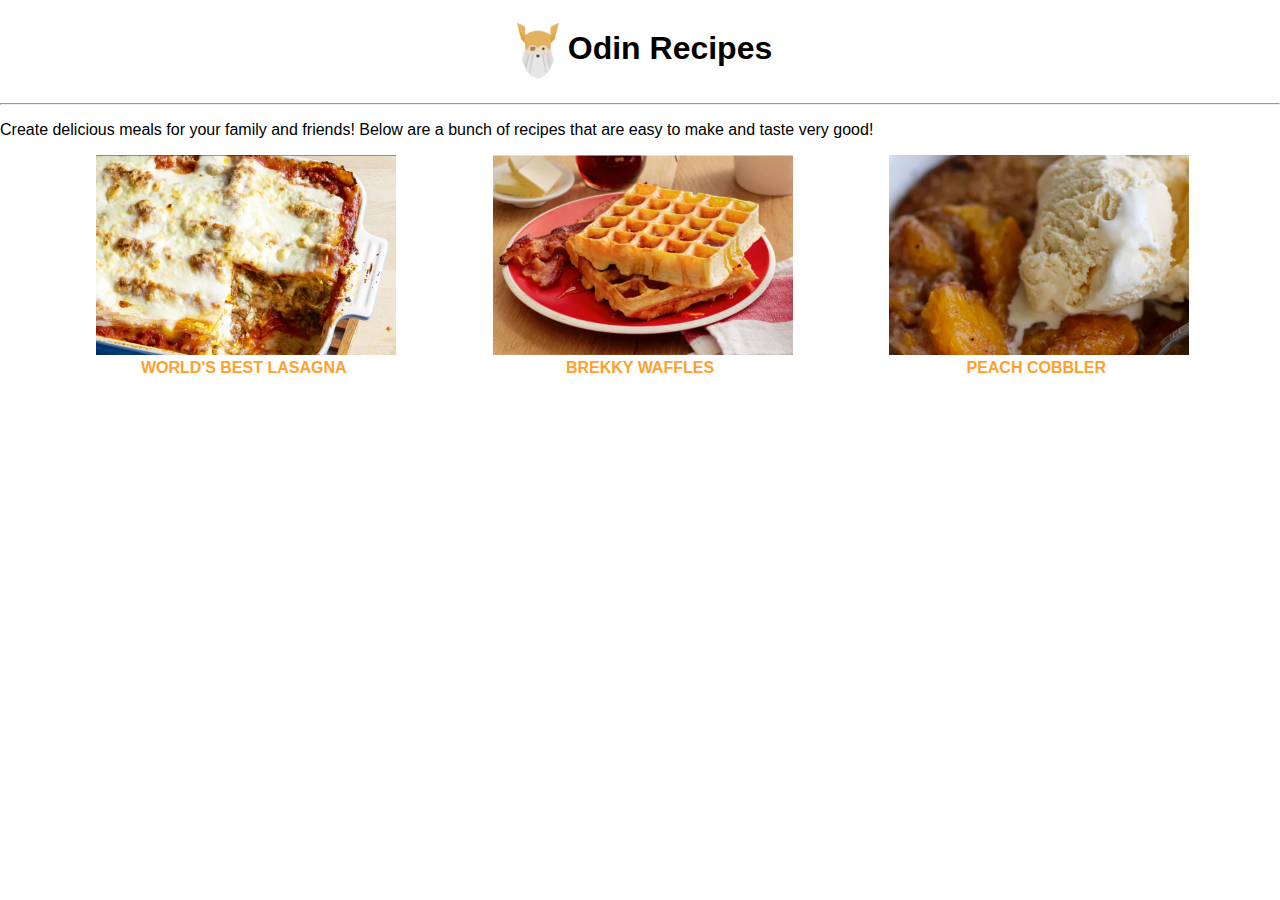
<file: index.html>
<!DOCTYPE html>
<html lang="en">

<head>
    <meta charset="UTF-8">
    <meta name="viewport" content="width=device-width, initial-scale=1.0">
    <title>Odin Project Recipes</title>
    <link rel="stylesheet" href="./css/style.css">
</head>

<body>
    <main>


        <h1 class="odinheader"><img class="odinlogo" src="img/odinlogo.png" alt="Odin Project" height="60">Odin
            Recipes</h1>
        <hr>
        <p>Create delicious meals for your family and friends! Below are a bunch of recipes that are easy to make and
            taste very good!</p>
        <div class="flex-container">
            <div><a id="lasagnalink" href="./recipes/lasagna.html">
                    <img src="./img/lasagna_closeup750x565.png" alt="lasagna closeup" height="200">
                    <div><span class="titletext">WORLD'S BEST LASAGNA</span></div>
                </a>
            </div>

            <div> <a id="wafflelink" href="./recipes/waffles.html">
                    <img src="./img/waffles_closeup601x399.png" alt="waffle closeup" height="200">
                    <div><span class="titletext">BREKKY WAFFLES</span></div>
                </a></div>
            <div><a id="cobblerlink" href="./recipes/peachcobbler.html">
                    <img src="./img/peachcobblerpic.png" alt="cobbler closeup" height="200">
                    <div><span class="titletext">PEACH COBBLER</span></div>
                </a></div>
        </div>
    </main>
</body>

</html>
</file>
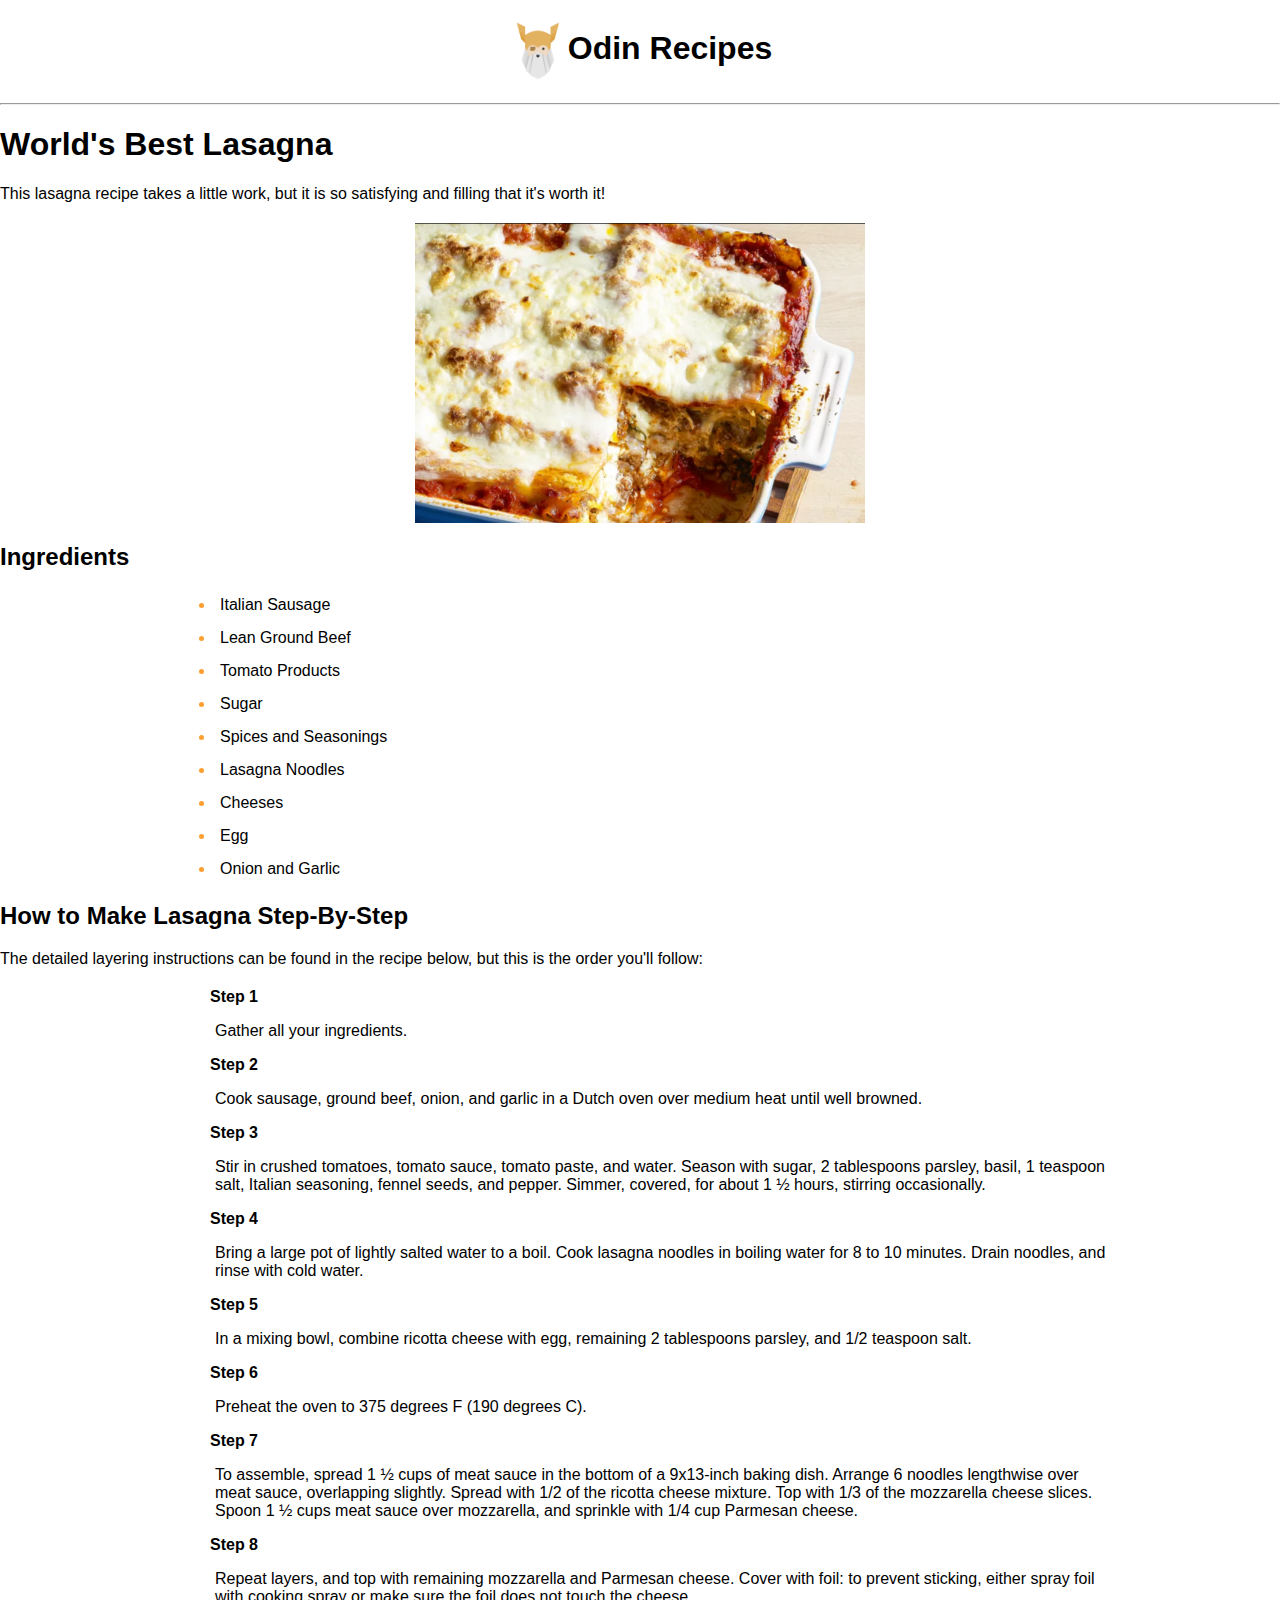
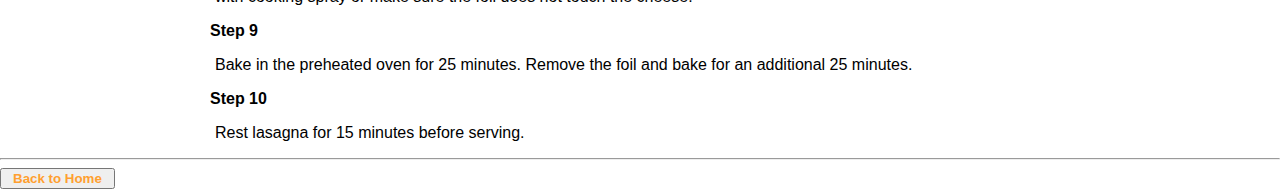
<file: recipes/lasagna.html>
<!DOCTYPE html>
<html lang="en">

<head>
    <meta charset="UTF-8">
    <meta name="viewport" content="width=device-width, initial-scale=1.0">
    <title>World's Best Lasagna</title>
    <link rel="stylesheet" href="../css/style.css">
</head>

<body>
    <main>
        <h1 class="odinheader"><img class="odinlogo" src="../img/odinlogo.png" alt="Odin Project" height="60px">Odin
            Recipes</h1>
        <hr>
        <h1 class="lasagnaheader">World's Best Lasagna</h1>

        <p class="description">This lasagna recipe takes a little work, but it is so satisfying and filling that it's
            worth it!</p>
        <img class="lasagnapic" src="../img/lasagna_closeup750x565.png" width="750px" length="565px"
            alt="Lasagna Closeup">
        <h2 class="subheader ingredients">Ingredients</h2>
        <ul class="ingredientslist">
            <li class="listitem">Italian Sausage</li>
            <li class="listitem">Lean Ground Beef</li>
            <li class="listitem">Tomato Products</li>
            <li class="listitem">Sugar</li>
            <li class="listitem">Spices and Seasonings</li>
            <li class="listitem">Lasagna Noodles</li>
            <li class="listitem">Cheeses</li>
            <li class="listitem">Egg</li>
            <li class="listitem">Onion and Garlic</li>
        </ul>
        <h2 class="subheader"> How to Make Lasagna Step-By-Step</h2>
        <p class="description">The detailed layering instructions can be found in the recipe below, but this is the
            order you'll follow:</p>
        <ol class="directions">
            <li class="step">
                <p><strong>Step 1</strong></p>
                <p class="stepdesc">Gather all your ingredients.</p>
            </li>
            <li class="step">
                <p><strong>Step 2</strong></p>
                <p class="stepdesc">Cook sausage, ground beef, onion, and garlic in a Dutch oven over medium heat until
                    well browned.</p>
            </li>
            <li class="step">
                <p><strong>Step 3</strong></p>
                <p class="stepdesc">Stir in crushed tomatoes, tomato sauce, tomato paste, and water. Season with sugar,
                    2 tablespoons
                    parsley, basil, 1 teaspoon salt, Italian seasoning, fennel seeds, and pepper. Simmer, covered, for
                    about 1 ½ hours, stirring occasionally.</p>
            </li>
            <li class="step">
                <p><strong>Step 4</strong></p>
                <p class="stepdesc">Bring a large pot of lightly salted water to a boil. Cook lasagna noodles in boiling
                    water for 8 to
                    10 minutes. Drain noodles, and rinse with cold water.</p>
            </li>
            <li class="step">
                <p><strong>Step 5</strong></p>
                <p class="stepdesc">In a mixing bowl, combine ricotta cheese with egg, remaining 2 tablespoons parsley,
                    and 1/2 teaspoon salt.</p>
            </li>
            <li class="step">
                <p><strong>Step 6</strong></p>
                <p class="stepdesc">Preheat the oven to 375 degrees F (190 degrees C).

                </p>
            </li>
            <li class="step">
                <p><strong>Step 7</strong></p>
                <p class="stepdesc">To assemble, spread 1 ½ cups of meat sauce in the bottom of a 9x13-inch baking dish.
                    Arrange 6 noodles lengthwise over meat sauce, overlapping slightly. Spread with 1/2 of the ricotta
                    cheese mixture. Top with 1/3 of the mozzarella cheese slices. Spoon 1 ½ cups meat sauce over
                    mozzarella, and sprinkle with 1/4 cup Parmesan cheese.</p>
            </li>
            <li class="step">
                <p><strong>Step 8</strong></p>
                <p class="stepdesc">Repeat layers, and top with remaining mozzarella and Parmesan cheese. Cover with
                    foil: to prevent sticking, either spray foil with cooking spray or make sure the foil does not touch
                    the cheese.</p>
            </li>
            <li class="step">
                <p><strong>Step 9</strong></p>
                <p class="stepdesc">Bake in the preheated oven for 25 minutes. Remove the foil and bake for an
                    additional 25 minutes.</p>
            </li>
            <li class="step">
                <p><strong>Step 10</strong></p>
                <p class="stepdesc">Rest lasagna for 15 minutes before serving.

                </p>
            </li>
        </ol>
        <hr>
        <button><a href="../index.html"> Back to Home</a></button>
    </main>

</body>

</html>
</file>
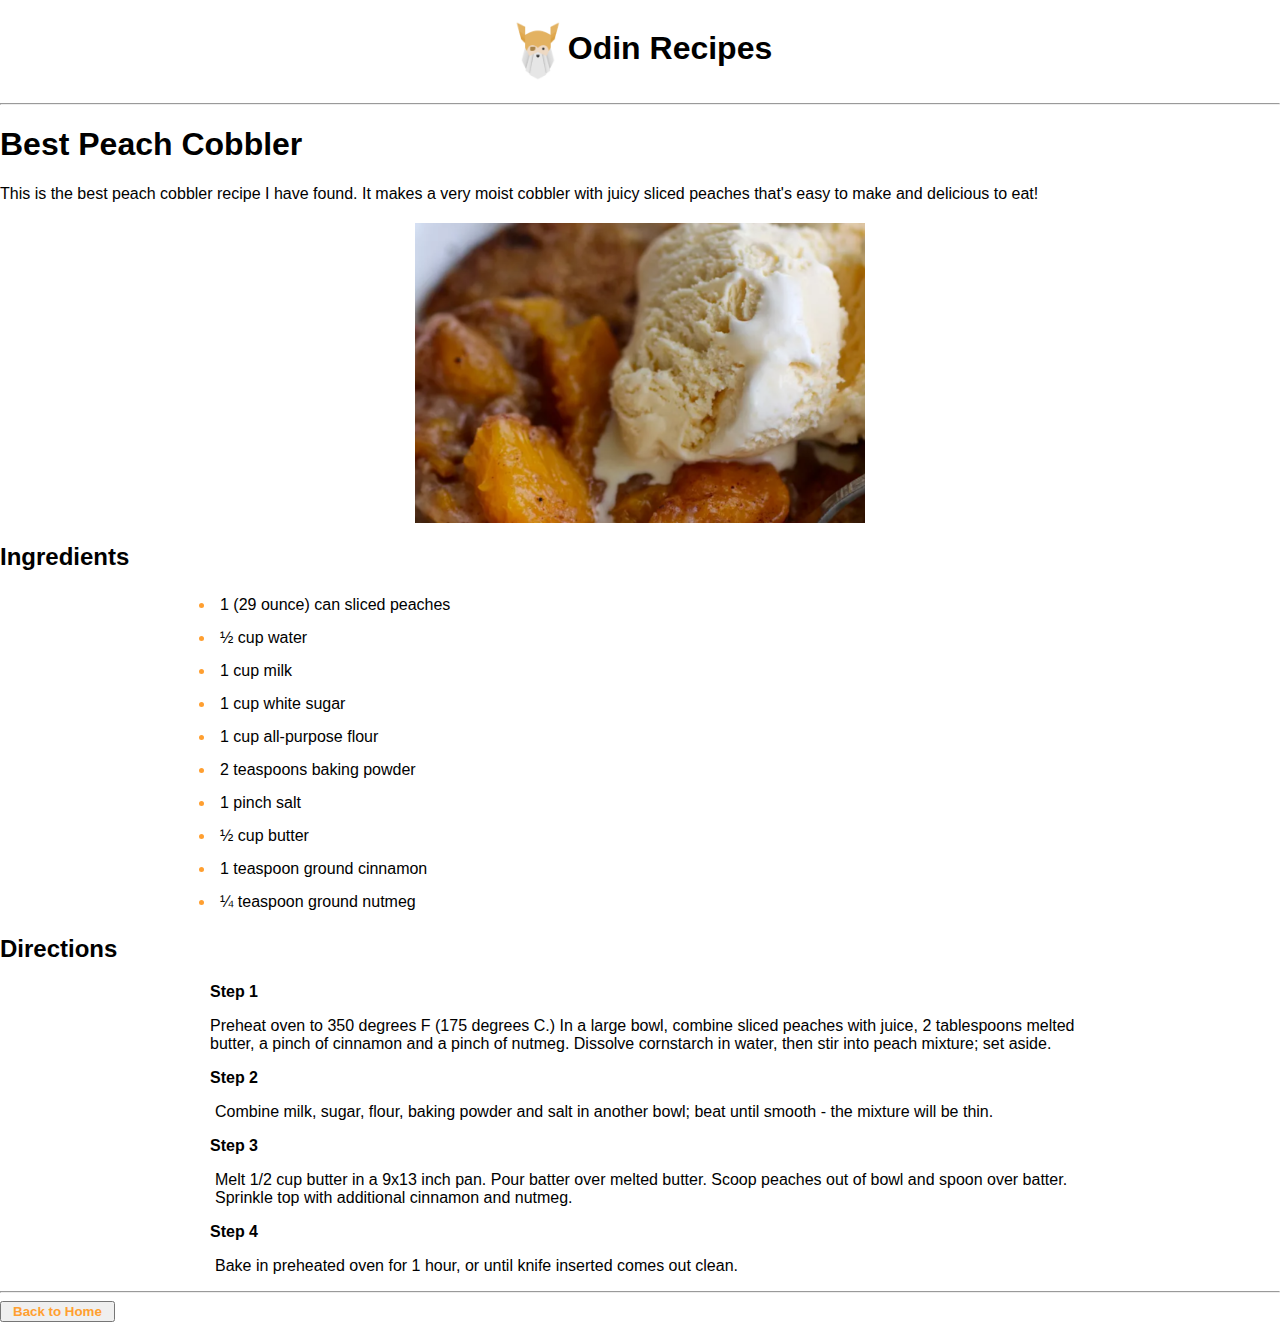
<file: recipes/peachcobbler.html>
<!DOCTYPE html>
<html lang="en">

<head>
    <meta charset="UTF-8">
    <meta name="viewport" content="width=device-width, initial-scale=1.0">
    <title>Best Peach Cobbler Ever</title>
    <link rel="stylesheet" href="../css/style.css">
</head>

<body>
    <main>
        <h1 class="odinheader"><img class="odinlogo" src="../img/odinlogo.png" alt="Odin Project" height="60px">Odin
            Recipes</h1>
        <hr>
        <h1 class="subheader">Best Peach Cobbler</h1>
        <p class="description">This is the best peach cobbler recipe I have found. It makes a very moist cobbler with
            juicy sliced peaches
            that's easy to make and delicious to eat! </p>
        <img class="peachcobblerpic" src="../img/peachcobblerpic.png" alt="Lasagna Closeup">
        <h2 class="subheader">Ingredients</h2>
        <ul class="ingredientslist">
            <li class="listitem">1 (29 ounce) can sliced peaches</li>

            <li class="listitem">½ cup water

            </li>
            <li class="listitem">1 cup milk

            </li>
            <li class="listitem">1 cup white sugar

            </li>
            <li class="listitem">1 cup all-purpose flour

            </li>
            <li class="listitem">2 teaspoons baking powder

            </li>
            <li class="listitem">1 pinch salt

            </li>
            <li class="listitem">½ cup butter

            </li>
            <li class="listitem">1 teaspoon ground cinnamon

            </li>
            <li class="listitem">¼ teaspoon ground nutmeg

            </li>
        </ul>
        <h2 class="subheader">Directions</h2>
        <ol class="directions">
            <li class="step">
                <p><strong>Step 1</strong></p>
                <p>Preheat oven to 350 degrees F (175 degrees C.) In a large bowl, combine sliced peaches
                    with juice, 2 tablespoons melted butter, a pinch of cinnamon and a pinch of nutmeg. Dissolve
                    cornstarch
                    in water, then stir into peach mixture; set aside.</p>
            </li>
            <li class="step">
                <p><strong>Step 2</strong></p>
                <p class="stepdesc">Combine milk, sugar, flour, baking powder and salt in another bowl; beat until
                    smooth - the mixture
                    will be thin.</p>
            </li>
            <li class="step">
                <p><strong>Step 3</strong></p>
                <p class="stepdesc">Melt 1/2 cup butter in a 9x13 inch pan. Pour batter over melted butter. Scoop
                    peaches out of bowl and
                    spoon over batter. Sprinkle top with additional cinnamon and nutmeg.</p>
            </li>
            <li class="step">
                <p><strong>Step 4</strong></p>
                <p class="stepdesc">Bake in preheated oven for 1 hour, or until knife inserted comes out clean.</p>
            </li>


        </ol>
        <hr>
        <button><a href="../index.html"> Back to Home</a></button>
    </main>

</body>

</html>
</file>
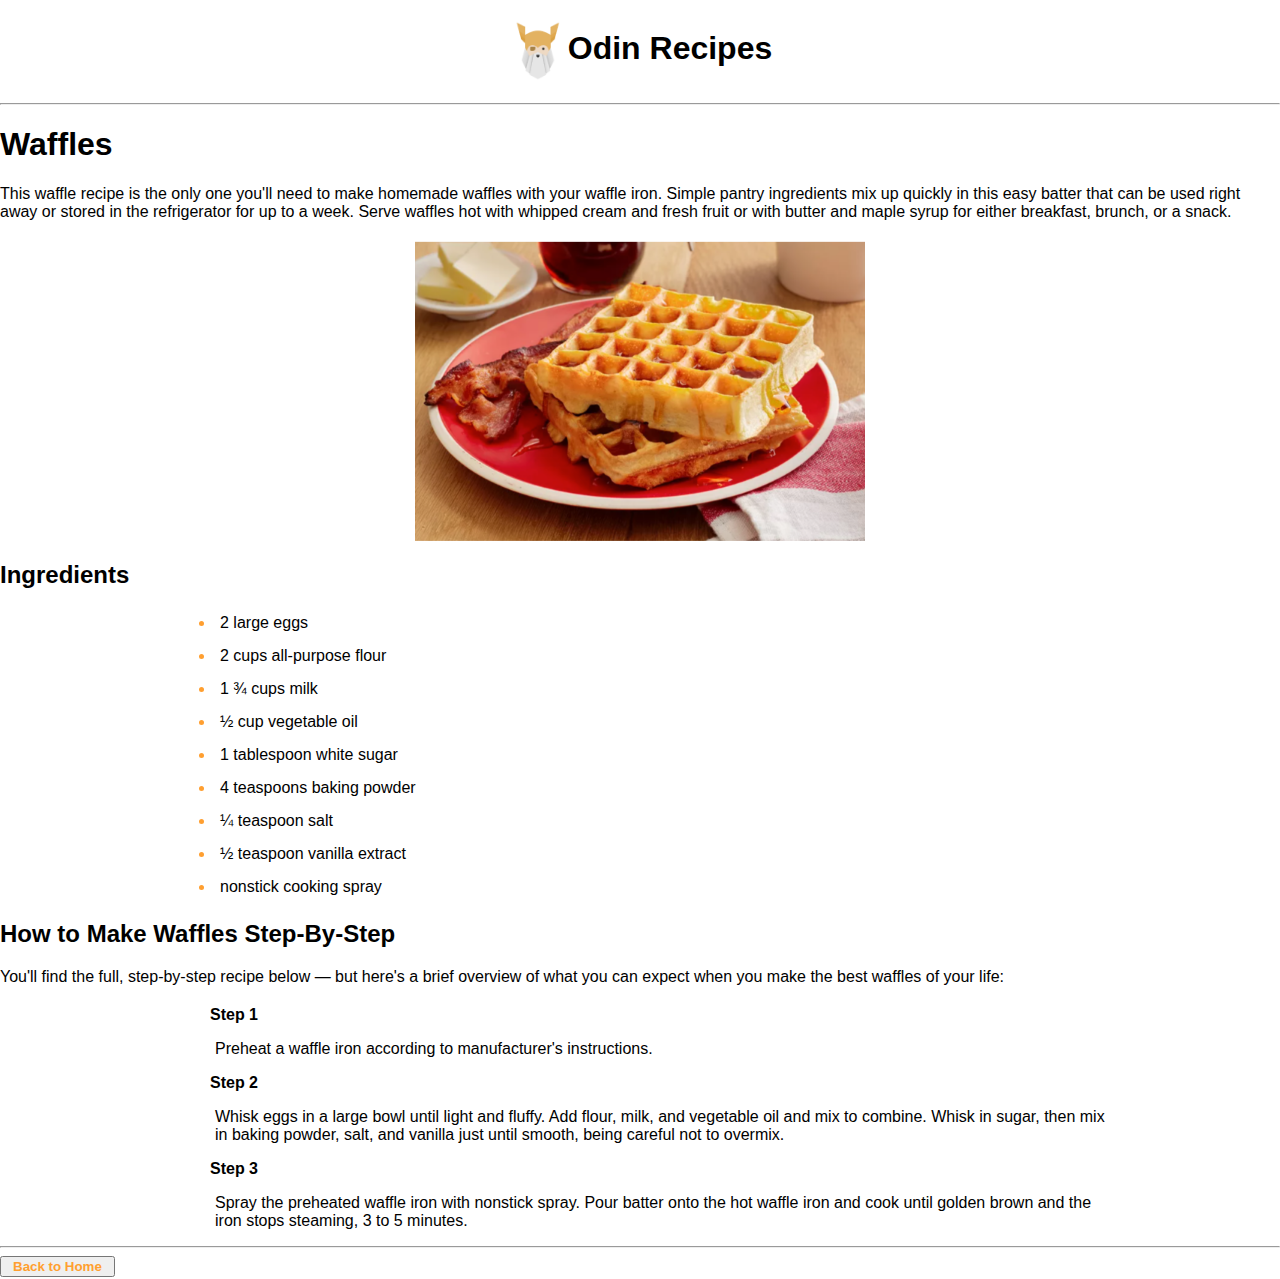
<file: recipes/waffles.html>
<!DOCTYPE html>
<html lang="en">

<head>
    <meta charset="UTF-8">
    <meta name="viewport" content="width=device-width, initial-scale=1.0">
    <title>Waffles</title>
    <link rel="stylesheet" href="../css/style.css">
</head>

<body>
    <main>
        <h1 class="odinheader"><img class="odinlogo" src="../img/odinlogo.png" alt="Odin Project" height="60px">Odin
            Recipes</h1>
        <hr>
        <h1 class="wafflesheader">Waffles</h1>
        <p class="description">This waffle recipe is the only one you'll need to make homemade waffles with your waffle
            iron. Simple pantry ingredients mix up quickly in this easy batter that can be used right away or stored in
            the refrigerator for up to a week. Serve waffles hot with whipped cream and fresh fruit or with butter and
            maple syrup for either breakfast, brunch, or a snack. </p>
        <img class="wafflepic" src="../img/waffles_closeup601x399.png" width="601px" length="399px"
            alt="Waffles Closeup">

        <h2 class="subheader ingredients">Ingredients</h2>
        <ul class="ingredientslist">
            <li class="listitem">2 large eggs
            </li>
            <li class="listitem">2 cups all-purpose flour
            </li>
            <li class="listitem">1 ¾ cups milk
            </li>
            <li class="listitem">½ cup vegetable oil
            </li>
            <li class="listitem">1 tablespoon white sugar
            </li>
            <li class="listitem">4 teaspoons baking powder
            </li>
            <li class="listitem">¼ teaspoon salt
            </li>
            <li class="listitem">½ teaspoon vanilla extract
            </li>
            <li class="listitem">nonstick cooking spray
            </li>
        </ul>
        <h2 class="subheader"> How to Make Waffles Step-By-Step</h2>
        <p class="description">You'll find the full, step-by-step recipe below — but here's a brief overview of what you
            can expect when you
            make the best waffles of your life: </p>
        <ol class="directions">
            <li class="step">
                <p><strong>Step 1</strong></p>
                <p class="stepdesc">Preheat a waffle iron according to manufacturer's instructions.

                </p>
            </li>
            <li class="step">
                <p><strong>Step 2</strong></p>
                <p class="stepdesc">Whisk eggs in a large bowl until light and fluffy. Add flour, milk, and vegetable
                    oil and mix to
                    combine. Whisk in sugar, then mix in baking powder, salt, and vanilla just until smooth, being
                    careful not to overmix.</p>
            </li>
            <li class="step">
                <p><strong>Step 3</strong></p>
                <p class="stepdesc">Spray the preheated waffle iron with nonstick spray. Pour batter onto the hot waffle
                    iron and cook
                    until golden brown and the iron stops steaming, 3 to 5 minutes.</p>
            </li>
        </ol>
        <hr>
        <button><a href="../index.html"> Back to Home</a></button>
    </main>

</body>

</html>
</file>
<file: css/style.css>
body {
    color: rgb(0, 0, 0);
    background-color: #ffffff;
    font-family: Verdana, Geneva, Tahoma, sans-serif;
    margin: auto;
}

.flex-container {
    display: flex;
    justify-content: space-evenly;
    flex-direction: row;
    flex: 1 1 0%;
}

.flex-container div {
    text-align: center;

}

a {
    color: rgb(255, 159, 48);
    font-weight: bold;
    margin: auto;
    padding: 5px;
    text-decoration: none;
}

a:visited {
    color: rgb(0, 0, 0)
}

a:hover,
a:active {
    color: rgb(0, 0, 0);
    text-decoration: underline;
    text-decoration-color: rgb(255, 159, 48);
}


.odinlogo {
    vertical-align: middle;
    margin: auto;

}

.odinheader {
    text-align: center;
    color: #000;
}



.peachcobblerpic {
    display: block;
    width: 450px;
    margin: auto;
}

.wafflepic {
    display: block;
    width: 450px;
    margin: auto;
}

.lasagnapic {
    display: block;
    width: 450px;
    margin: auto;
}


ul {
    margin: 5px;
    width: 900px;
    margin: auto;
}

li::marker {
    color: rgb(255, 159, 48);
    text-align: center;
}

li.listitem {
    font-size: 16px;
    padding: 5px;
    margin: 5px;
}

.description {
    margin-bottom: 20px;


}

.directions {
    list-style-type: none;
    margin: 5px;
    width: 900px;
    margin: auto;

}

.step {
    font-size: 16px;
}

.stepdesc {
    margin-left: 5px;

}
</file>
